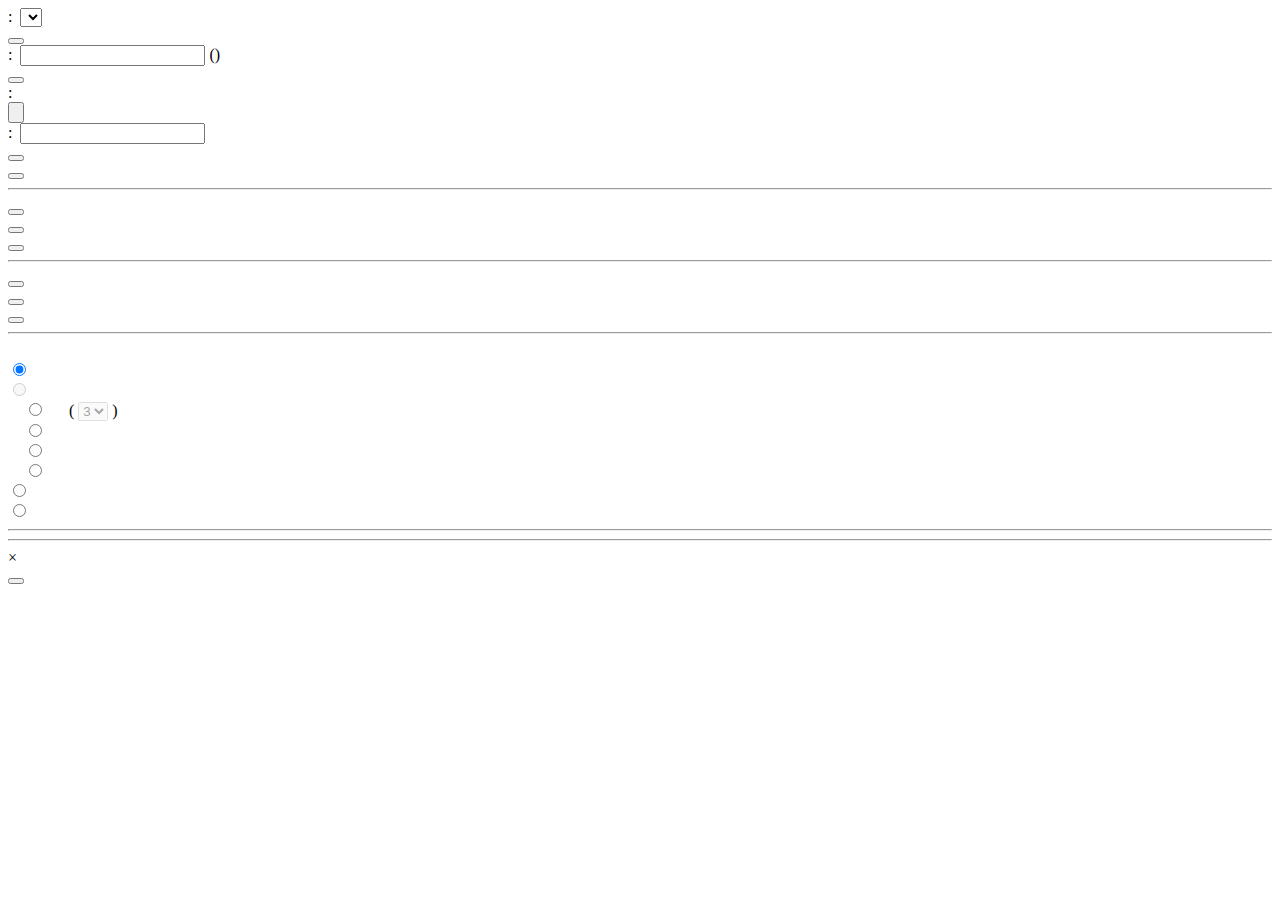
<file: src/main/resources/templates/reltree.html>
<!DOCTYPE html>
<html xmlns:th="http://www.thymeleaf.org" th:attr="lang=${#locale}">
	<head>
		<meta charset="utf-8"/>
		<script th:src="@{${viteAssetService.getAsset('src/js/reltree.js')}}"></script>
		<link rel="stylesheet" th:href="@{${viteAssetService.getAsset('index.html')}}">
	</head>
	<body>
		<div id="container">
			<div id="topbar">
				<div id="languageDetails">
					<label for="Language" th:utext="#{label.language}"></label>:&nbsp;
					<select id="language"></select><br/>
					<button id="switchLanguageButton" th:utext="#{label.switch}"></button>&nbsp;&nbsp;
				</div>
				<div id="projectdetails">
					<label for="project" th:utext="#{label.project}"></label>:&nbsp;
					<input type="text" id="project"/>&nbsp;(<span id="personCount"></span>)<br/>
					<button id="switchProjectButton" th:utext="#{label.switch}"></button>&nbsp;&nbsp;
					<button id="createProjectButton" class="authenticated" style="display: none" th:utext="#{label.createNew}"></button>
				</div>
				<div id="userdetails">
					<label for="user" th:utext="#{label.user}"></label>:&nbsp;
					<input type="text" id="user" class="authenticated" style="display: none" disabled/><br/>
					<input type="button" onclick="location.href='./oauth2/authorization/reltree';" th:attr="value=#{label.loginWithGoogle}" class="unauthenticated" style="display: inline-block"/>
					<button id="logoutButton" class="authenticated" style="display: none" th:utext="#{label.logout}"></button><br/>
					<label for="dsource" th:utext="#{label.dsource}"></label>:&nbsp;
					<input type="text" id="dsource" rel-modify-data/>
				</div>
			</div>
			<div id="leftbar">
				<div id="leftbartitle" th:utext="#{label.functions}"></div>
				<div id="leftbarbuttons">
					<button id="searchPersonButton" th:utext="#{label.searchPerson}"></button><br/>
					<button id="ascertainRelationButton" th:utext="#{label.ascertainRelation}"></button><br/>
					<hr/>
					<button id="clearGraphButton" th:utext="#{label.clearGraph}"></button><br/>
					<button id="nodeToFocusButton" th:utext="#{label.bringFocus}"></button><br/>
					<button id="printGraphButton" th:utext="#{label.printGraph}"></button><br/>
					<hr/>
					<button id="addPersonButton" rel-modify-data th:utext="#{label.addPerson}"></button><br/>
					<button id="relatePersonsButton" rel-modify-data th:utext="#{label.relatePersons}"></button><br/>
					<button id="uploadPrDataButton" rel-modify-data th:utext="#{label.uploadPersonsNRelations}"></button><br/>
				</div>
				<hr/>
				<div id="leftbarconfig">
					<span th:utext="#{label.doubleClickFunction}"></span><br/>
					<input type="radio" id="drel" name="cfgPersonDblClk" value="drel" checked/>
					<label for="drel" th:utext="#{label.directRelations}"></label><br/>
					<input type="radio" id="ftree" value="ftree" disabled/>
					<label th:utext="#{label.relationTree}"></label>
					<br/>
					&emsp;<input type="radio" id="viewTree" name="cfgPersonDblClk" value="view"/>
					<label for="viewTree" th:utext="#{label.view} + '-1'"></label>&emsp;
					(
					<label for="depth" th:utext="#{label.maxDepth}"></label>
					<select id="depth" name="depth" disabled>
						<option value="2">2</option>
						<option value="3" selected>3</option>
						<option value="4">4</option>
					</select>
					)
					<br/>
					&emsp;<input type="radio" id="displayTree" name="cfgPersonDblClk" value="display"/>
					<label for="displayTree" th:utext="#{label.view} + '-2'"></label><br/>
					&emsp;<input type="radio" id="exportTree" name="cfgPersonDblClk" value="exportTree"/>
					<label for="exportTree" th:utext="#{label.exportTree}"></label><br/>
					&emsp;<input type="radio" id="exportFullTree" name="cfgPersonDblClk" value="exportFullTree"/>
					<label for="exportFullTree" th:utext="#{label.exportFullTree}"></label><br/>
					<input type="radio" id="roots" name="cfgPersonDblClk" value="roots"/>
					<label for="roots" th:utext="#{label.roots}"></label><br/>
					<input type="radio" id="parceners" name="cfgPersonDblClk" value="parceners"/>
					<label for="parceners" th:utext="#{label.parceners}"></label><br/>
				</div>
			</div>
			<div id="graph-container"></div>
			<div id="sidebar">
				<div id="sidebartitle"></div>
				<hr/>
				<div id="sidebarbuttons"></div>
				<hr/>
				<div style="display: none" id="sidebarphoto">
					<img class="column" style="float: left" id="sidebarphotoImg"/>
					<input class="column" id="sidebarphotoInput" type="file" accept=".png,.jpg"/>
					<hr style="clear: left"/>
				</div>
				<div id="sidebarbody" style="overflow-y:scroll; height:85%"></div>
			</div>
		</div>
		<div id="searchresultswindow" class="modal">
			<!-- Modal content -->
			<div class="modal-content">
				<div class="modal-header">
					<span id="searchCloseButton" class="close">&times;</span>
					<div class="fontsize15" th:utext="#{label.searchResults}"></div>
					<div class="fontsize13" id="searchMessage"></div>
				</div>
				<div class="modal-body" style="overflow-x:scroll">
					<table id="searchresultstable">
					</table>
				</div>
				<div class="modal-footer">
					<button id="searchReturnButton" th:utext="#{label.returnWithSelection}"></button><br/>
				</div>
			</div>
		</div>
	</body>
</html>
</file>
